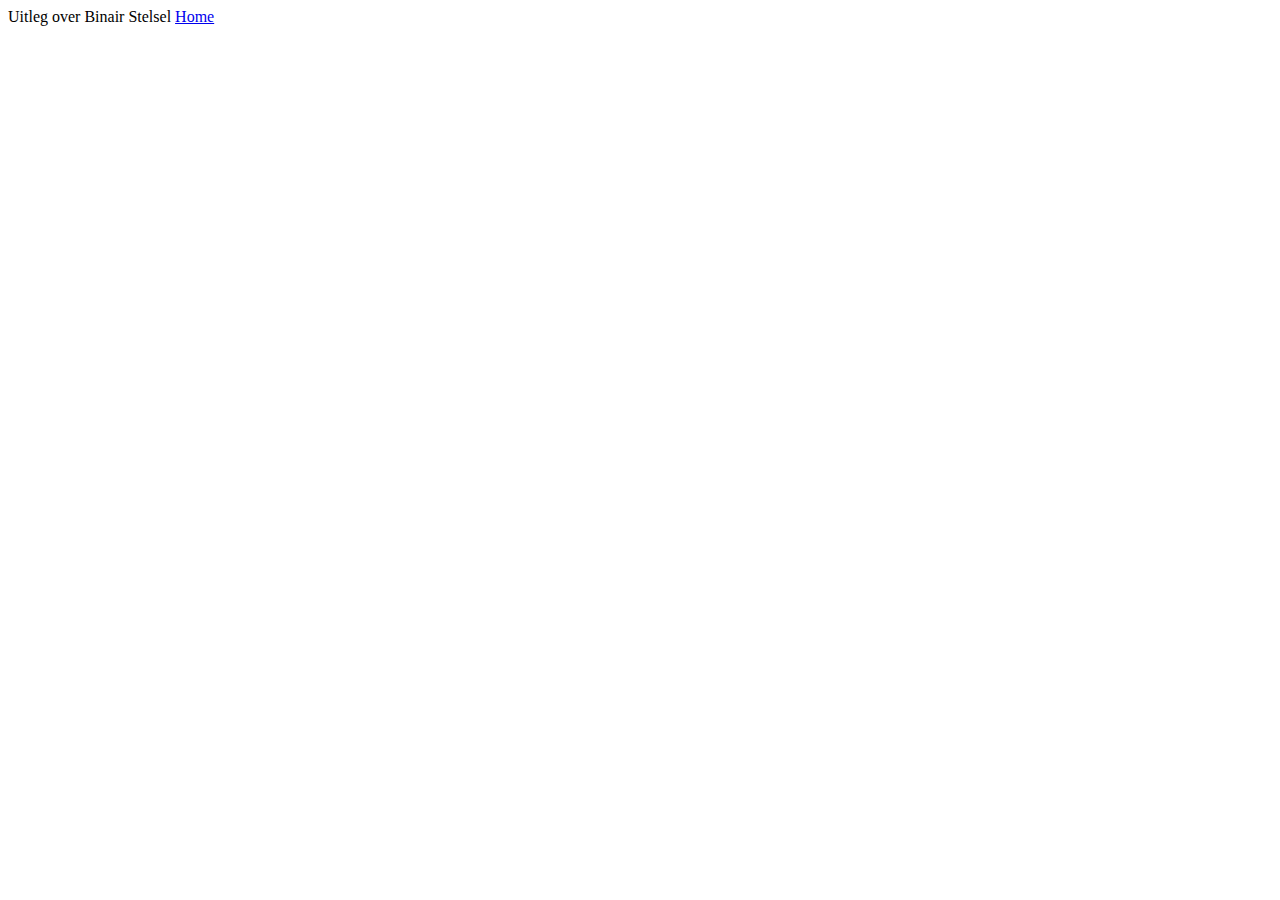
<file: binairstelsel.html>
<!DOCTYPE html> <!-- dit is de Homepage van mijn site -->
<html>  <!-- dit is het html element -->
   <head>
     <title> Binair Stelsel </title>
     <meta charset="utf-8">
   </head>
   <body>
      Uitleg over Binair Stelsel

      <a href="index.html">Home</a>
      
   </body>
</html>
</file>
